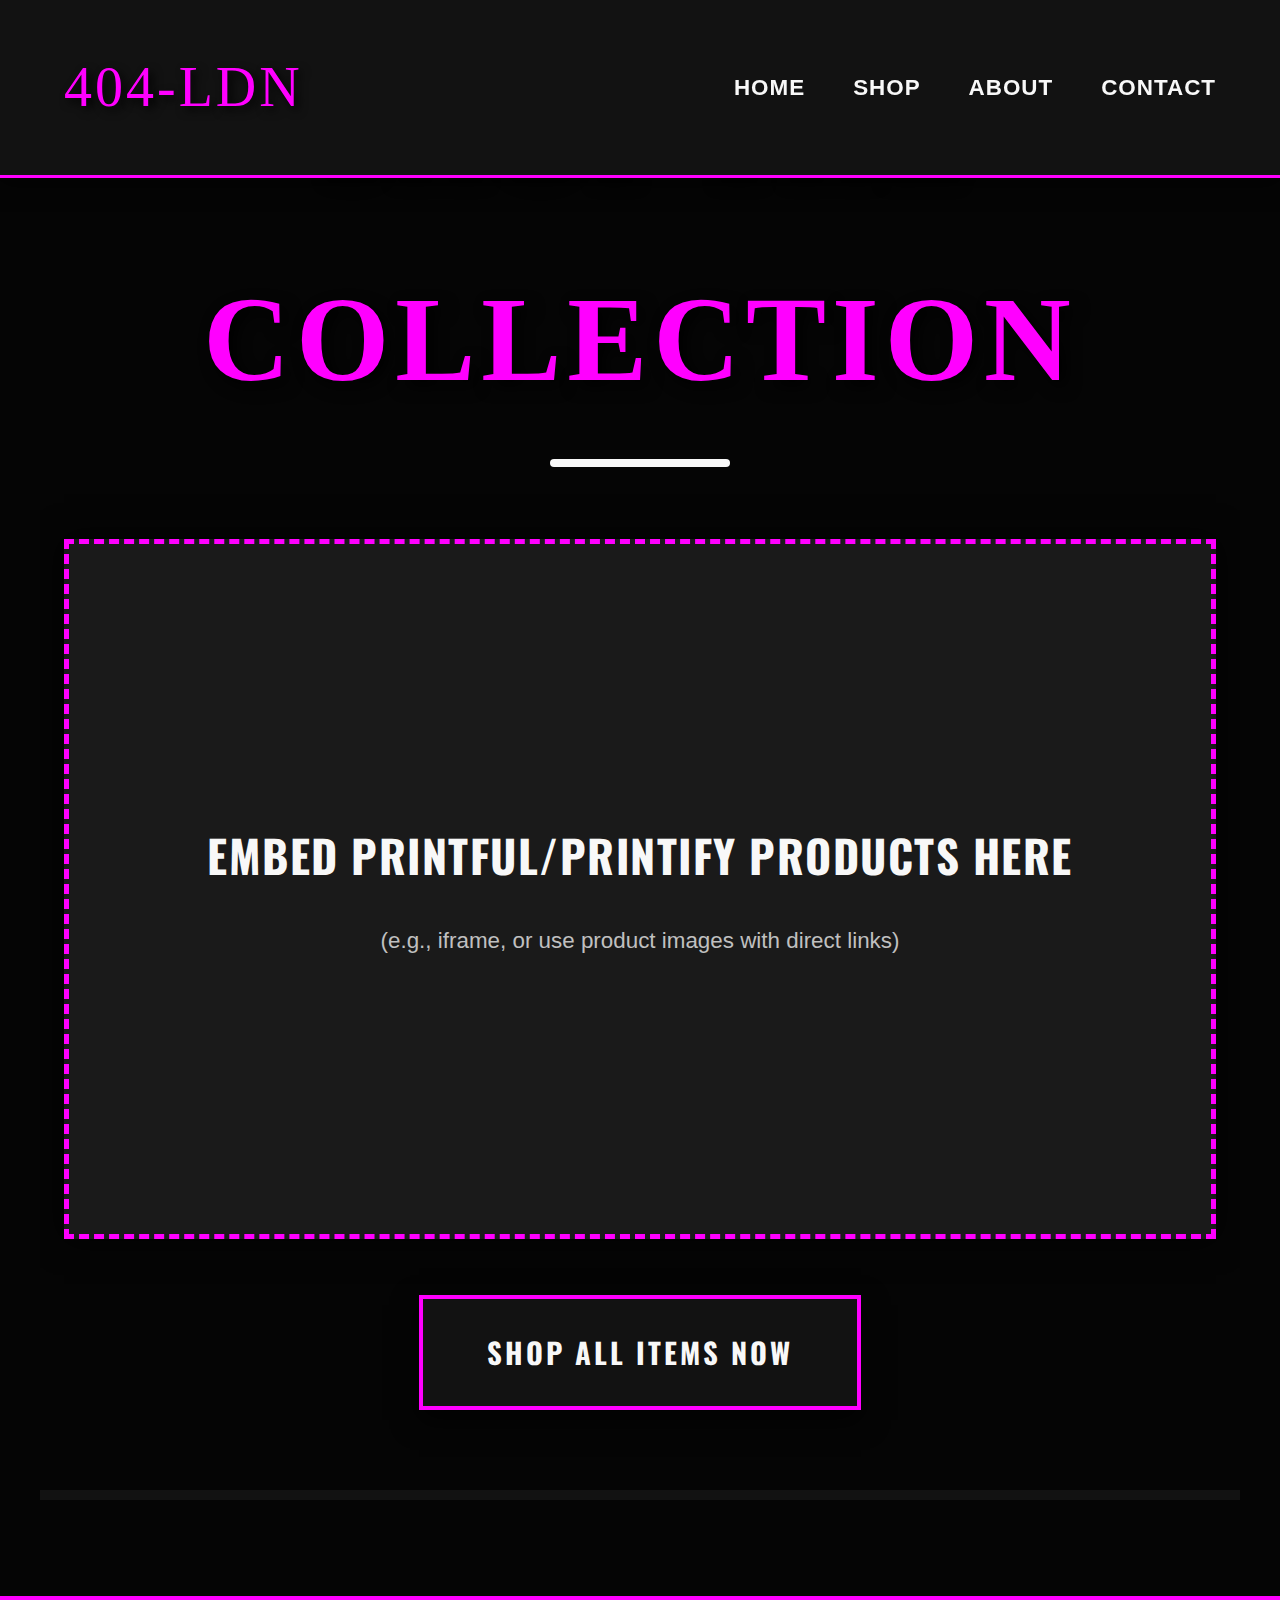
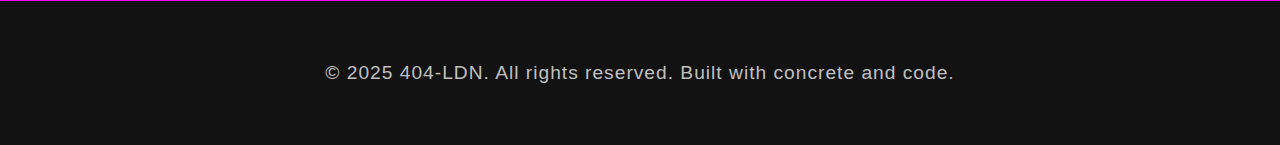
<file: shop.html>
<!DOCTYPE html>
<html lang="en">
<head>
    <meta charset="UTF-8">
    <meta name="viewport" content="width=device-width, initial-scale=1.0">
    <title>404-LDN - Shop</title>
    <link href="https://fonts.googleapis.com/css2?family=Oswald:wght@700&family=Roboto+Mono:wght@400;700&display=swap" rel="stylesheet">
    <link rel="stylesheet" href="style.css">
</head>
<body>
    <header>
        <nav class="container">
            <a href="index.html" class="logo">404-LDN</a>
            <div class="hamburger">
                <span></span>
                <span></span>
                <span></span>
            </div>
            <ul class="nav-links">
                <li><a href="index.html">Home</a></li>
                <li><a href="shop.html">Shop</a></li>
                <li><a href="about.html">About</a></li>
                <li><a href="contact.html">Contact</a></li>
            </ul>
        </nav>
    </header>

    <main>
        <section id="shop" class="container">
            <h2>Shop the Collection</h2>
            <div class="shop-embed-placeholder">
                <p>Embed Printful/Printify Products Here</p>
                <p>(e.g., iframe, or use product images with direct links)</p>
            </div>
            <a href="YOUR_PRINTFUL_PRINTIFY_STORE_LINK" target="_blank" class="shop-link-button">Shop All Items Now</a>
        </section>
    </main>

    <footer>
        <p>&copy; 2025 404-LDN. All rights reserved. Built with concrete and code.</p>
    </footer>

    <script src="script.js"></script>
</body>
</html>
</file>
<file: style.css>
/* --- Global Gritty & Pink Hoodrich Setup --- */
:root {
    /* Updated Color Palette for Pink Hoodrich Vibe */
    --primary-text-color: #f8f8f8;      /* Slightly brighter off-white for contrast */
    --secondary-text-color: #c0c0c0;    /* Lighter gray for secondary info, for better contrast */
    --background-color: #050505;        /* Even deeper, richer black for background */
    --accent-color: #FF00FF;            /* VIBRANT FUCHSIA/MAGENTA - The new core accent! */
    --accent-color-light: #FF33FF;      /* Lighter pink for gradients/hovers */
    --secondary-accent-color: #00FFFF;  /* Cyan/Aqua for secondary pop, creates strong contrast with pink */
    --dark-elements: #121212;           /* Darker gray for headers, footers, boxes, richer */
    --border-color-light: #555555;      /* For subtle, distressed borders, slightly softer */
    --grime-texture-color: #1a1a1a;     /* For subtle background noise, deeper */

    /* Fonts for Bold Hoodrich Vibe (retaining decorative for impact) */
    --font-heading: 'Oswald', sans-serif;
    --font-heading-decorative: 'Cinzel Decorative', serif; /* Still for luxurious, ornate titles */
    --font-body: 'Montserrat', sans-serif;
    --font-caption: 'Roboto', sans-serif;
}

/* Import Google Fonts - Ensure these are linked in your HTML files! */
@import url('https://fonts.googleapis.com/css2?family=Oswald:wght@700;800&family=Montserrat:wght@400;500;700&family=Cinzel+Decorative:wght@400;700;900&family=Roboto:wght@300;400;600&display=swap');

/* --- Basic Reset & Gritty Overlays --- */
* {
    margin: 0;
    padding: 0;
    box-sizing: border-box;
}

body {
    font-family: var(--font-body);
    background-color: var(--background-color);
    color: var(--primary-text-color);
    line-height: 1.7;
    overflow-x: hidden;
    -webkit-font-smoothing: antialiased;
    text-rendering: optimizeLegibility;
    position: relative;
}

/* Subtle overall noise/grain texture (retained) */
body::before {
    content: '';
    position: fixed;
    top: 0;
    left: 0;
    width: 100%;
    height: 100%;
    background-image: url('[data-uri]');
    background-size: 2px 2px;
    opacity: 0.08;
    pointer-events: none;
    z-index: 9999;
}

html {
    scroll-behavior: smooth;
}

/* --- Utility Classes --- */
.container {
    max-width: 1200px;
    margin: 0 auto;
    padding: 1.5rem;
}

.text-center {
    text-align: center;
}

/* --- Header & Navigation --- */
header {
    background-color: var(--dark-elements);
    padding: 1rem 0;
    position: fixed;
    width: 100%;
    z-index: 1000;
    box-shadow: 0 4px 20px rgba(0, 0, 0, 0.7);
    border-bottom: 3px solid var(--accent-color); /* Now vibrant pink accent line */
}

nav {
    display: flex;
    justify-content: space-between;
    align-items: center;
    padding: 0 1.5rem;
}

.logo {
    font-family: var(--font-heading-decorative);
    font-size: 3.5rem;
    color: var(--accent-color); /* Pink logo */
    text-decoration: none;
    text-shadow: 4px 4px 10px rgba(0, 0, 0, 0.9);
    letter-spacing: 3px;
    text-transform: capitalize;
    transition: color 0.3s ease, text-shadow 0.3s ease;
}

.logo:hover {
    color: var(--accent-color-light); /* Brighter pink on hover */
    text-shadow: 4px 4px 15px rgba(255, 0, 255, 0.8); /* Stronger pink glow */
}

.nav-links {
    list-style: none;
    display: flex;
    gap: 3rem;
}

.nav-links a {
    color: var(--primary-text-color);
    text-decoration: none;
    font-family: var(--font-body);
    font-size: 1.4rem;
    transition: color 0.3s ease, transform 0.3s ease, text-shadow 0.3s ease;
    position: relative;
    padding-bottom: 5px;
    text-transform: uppercase;
    letter-spacing: 1px;
    font-weight: 700;
}

.nav-links a::after {
    content: '';
    position: absolute;
    width: 0;
    height: 4px;
    background-color: var(--accent-color); /* Pink underline */
    left: 0;
    bottom: 0;
    transition: width 0.3s cubic-bezier(0.68, -0.55, 0.27, 1.55);
}

.nav-links a:hover {
    color: var(--accent-color); /* Pink on hover */
    transform: translateY(-3px);
    text-shadow: 0 0 10px rgba(255, 0, 255, 0.7); /* Pink glow */
}

.nav-links a:hover::after {
    width: 100%;
}

.hamburger {
    display: none;
    cursor: pointer;
    flex-direction: column;
    gap: 8px;
}

.hamburger span {
    width: 35px;
    height: 4px;
    background-color: var(--primary-text-color);
    transition: all 0.3s ease;
}

/* --- Mobile Navigation (retained) --- */
@media (max-width: 768px) {
    .nav-links {
        display: none;
        flex-direction: column;
        position: absolute;
        top: 80px;
        left: 0;
        width: 100%;
        background-color: var(--dark-elements);
        border-top: 3px solid var(--accent-color);
        box-shadow: 0 8px 25px rgba(0, 0, 0, 0.8);
        padding: 1.5rem 0;
    }

    .nav-links.active {
        display: flex;
    }

    .nav-links li {
        text-align: center;
        padding: 1rem 0;
        border-bottom: 1px solid var(--border-color-light);
    }

    .nav-links li:last-child {
        border-bottom: none;
    }

    .hamburger {
        display: flex;
    }

    .hamburger.open span:nth-child(1) {
        transform: translateY(12px) rotate(45deg);
    }
    .hamburger.open span:nth-child(2) {
        opacity: 0;
    }
    .hamburger.open span:nth-child(3) {
        transform: translateY(-12px) rotate(-45deg);
    }
}

/* --- Hero Section (Homepage) --- */
#home {
    position: relative;
    height: 100vh;
    display: flex;
    align-items: center;
    justify-content: center;
    text-align: center;
    color: var(--primary-text-color);
    overflow: hidden;
    background-color: black;
    padding-top: 70px;
}

#home::before {
    content: '';
    position: absolute;
    top: 0;
    left: 0;
    width: 100%;
    height: 100%;
    /* !!! IMPORTANT: REPLACE THIS PLACEHOLDER URL WITH YOUR ACTUAL IMAGE !!! */
    background-image: url('YOUR_FLAGSHIP_IMAGE_URL_HERE');
    background-size: cover;
    background-position: center;
    /* Adjusted filter for pinkish tint */
    filter: grayscale(70%) brightness(50%) contrast(180%) sepia(50%) hue-rotate(300deg) saturate(200%);
    transform: scale(1.05);
    opacity: 0.7;
    z-index: 1;
}

.hero-content {
    position: relative;
    z-index: 2;
    padding: 4rem; /* Even more generous padding for boldness */
    background-color: rgba(0, 0, 0, 0.9);
    border: 6px solid var(--accent-color); /* Thicker, bolder PINK border */
    box-shadow: 0 0 60px rgba(255, 0, 255, 0.9); /* Intense PINK glow */
    animation: fadeInScale 2s ease-out forwards;
    max-width: 950px; /* Slightly wider for impact */
    width: 90%;
    transform: skewX(-3deg); /* Slightly more aggressive tilt */
    /* Updated border image for a more vibrant texture */
    border-image: url('data:image/svg+xml;utf8,<svg width="10" height="10" viewBox="0 0 10 10" fill="none" xmlns="http://www.w3.org/2000/svg"><rect x="0.5" y="0.5" width="9" height="9" stroke="rgb(255,0,255)" stroke-width="1" fill="none"/><path d="M0 0L10 10M0 10L10 0" stroke="rgb(255,0,255)" stroke-opacity="0.3"/></svg>') 10 repeat;
}

@keyframes fadeInScale {
    from { opacity: 0; transform: scale(0.6) skewX(-3deg); }
    to { opacity: 1; transform: scale(1) skewX(-3deg); }
}

.hero-content h1 {
    font-family: var(--font-heading-decorative);
    font-size: 7.5rem; /* EVEN LARGER, more commanding */
    margin-bottom: 2rem;
    /* Pink gradient and stroke for main hero title */
    background: linear-gradient(45deg, var(--accent-color) 0%, var(--accent-color-light) 50%, var(--accent-color) 100%);
    -webkit-background-clip: text;
    -webkit-text-fill-color: transparent;
    text-shadow: none;
    -webkit-text-stroke: 2px rgba(255, 0, 255, 0.4); /* Stronger pink stroke */
    letter-spacing: 6px; /* More spacing */
    line-height: 0.9; /* Tighter line height for boldness */
    text-transform: uppercase;
    animation: glitchEffect 2s infinite alternate steps(2, start);
}
/* Glitch effect adapted for pink tones */
@keyframes glitchEffect {
    0% { text-shadow: 8px 8px 15px rgba(0, 0, 0, 0.98); } /* Deeper shadow */
    20% { text-shadow: -8px -8px 15px rgba(var(--accent-color), 0.8); }
    40% { text-shadow: 8px -8px 15px rgba(var(--accent-color), 0.8); }
    60% { text-shadow: -8px 8px 15px rgba(var(--accent-color), 0.8); }
    80% { text-shadow: 8px 8px 15px rgba(0, 0, 0, 0.98); }
    100% { text-shadow: 0 0 0 rgba(0, 0, 0, 0.98); }
}

.hero-content p {
    font-size: 2rem; /* Even larger and clearer */
    margin-bottom: 3.5rem;
    color: var(--secondary-text-color);
    max-width: 800px; /* Slightly wider for readability */
    margin-left: auto;
    margin-right: auto;
    font-family: var(--font-body);
    font-weight: 600; /* Bolder body text */
}

.cta-button {
    display: inline-block;
    background-color: var(--accent-color); /* Pink button background */
    color: var(--dark-elements); /* Dark text on pink button */
    padding: 1.8rem 4rem; /* Larger button */
    font-size: 2rem; /* Even larger button text */
    font-family: var(--font-heading);
    text-decoration: none;
    border: 4px solid var(--primary-text-color); /* Thicker contrasting border */
    cursor: pointer;
    transition: background-color 0.4s ease, transform 0.4s ease, box-shadow 0.4s ease, border-color 0.4s ease;
    box-shadow: 0 12px 30px rgba(255, 0, 255, 0.8); /* Deeper pink shadow */
    position: relative;
    overflow: hidden;
    text-transform: uppercase;
    letter-spacing: 3px; /* More spacing */
    transform: skewX(-3deg); /* Match hero content tilt */
    font-weight: 800; /* EVEN BOLDER button text */
    text-shadow: 2px 2px 4px rgba(0, 0, 0, 0.7); /* Stronger text shadow */
}

.cta-button:hover {
    background-color: var(--accent-color-light); /* Brighter pink on hover */
    transform: translateY(-10px) scale(1.05) skewX(-3deg); /* More pronounced lift */
    box-shadow: 0 18px 40px rgba(255, 0, 255, 0.9); /* More intense pink shadow */
    border-color: var(--secondary-accent-color); /* Cyan border on hover for strong contrast */
}

.cta-button::before {
    content: '';
    position: absolute;
    top: 50%;
    left: 50%;
    width: 300%;
    height: 300%;
    background-color: rgba(255, 255, 255, 0.25); /* More visible splash */
    border-radius: 50%;
    transition: all 0.75s ease-out;
    transform: translate(-50%, -50%) scale(0);
    z-index: 0;
}

.cta-button:hover::before {
    transform: translate(-50%, -50%) scale(1);
    opacity: 0;
}

/* --- Countdown Timer --- */
.countdown-container {
    margin-top: 6rem; /* More separation */
    padding: 3rem; /* More padding */
    background-color: rgba(0, 0, 0, 0.9);
    border: 5px dashed var(--accent-color); /* Dashed PINK border */
    display: inline-block;
    box-shadow: 0 0 40px rgba(0, 0, 0, 0.9); /* Stronger shadow */
    transform: skewX(3deg); /* Opposite tilt for contrast */
}

.countdown-container p {
    font-family: var(--font-heading);
    font-size: 2.5rem; /* Larger timer text */
    margin-bottom: 2.5rem;
    color: var(--accent-color); /* Pink text */
    text-transform: uppercase;
    letter-spacing: 4px; /* More spacing */
    text-shadow: 3px 3px 6px rgba(0, 0, 0, 0.8); /* Deeper shadow */
}

#countdown {
    display: flex;
    justify-content: center;
    gap: 3rem; /* More space between blocks */
}

.countdown-item {
    background-color: var(--dark-elements);
    padding: 1.8rem 3rem; /* Larger blocks */
    border: 4px solid var(--accent-color); /* Thicker, defined PINK border */
    box-shadow: 0 0 25px rgba(0, 0, 0, 0.8);
    min-width: 130px; /* Wider blocks */
    text-align: center;
    transition: transform 0.3s ease, background-color 0.3s ease;
    transform: skewX(-3deg); /* Counter-tilt for individual items */
}

.countdown-item:hover {
    transform: translateY(-8px) skewX(-3deg) scale(1.03); /* Lift and slight scale */
    background-color: #2a2a2a;
}

.countdown-item span {
    display: block;
    font-family: var(--font-heading);
    font-size: 4.5rem; /* BIGGER, bold numbers */
    color: var(--primary-text-color);
    line-height: 1;
    margin-bottom: 1rem;
    text-shadow: 3px 3px 6px rgba(0, 0, 0, 0.8); /* Deeper shadow */
    font-weight: 800; /* EVEN BOLDER NUMBERS */
}

.countdown-item div {
    font-size: 1.2rem;
    color: var(--secondary-text-color);
    text-transform: uppercase;
    font-family: var(--font-caption);
    letter-spacing: 1.5px; /* More spacing */
    font-weight: 500;
}

/* --- General Section Styling --- */
section {
    padding: 9rem 0; /* More padding for separation */
    border-top: 10px solid var(--dark-elements); /* Very thick, strong divider */
    border-bottom: 10px solid var(--dark-elements);
    background-color: var(--background-color);
    position: relative;
    overflow: hidden;
}

/* Subtle gritty texture overlay on sections (retained) */
section::before {
    content: '';
    position: absolute;
    top: 0;
    left: 0;
    width: 100%;
    height: 100%;
    background-image: url('[data-uri]');
    background-size: 2px 2px;
    opacity: 0.05;
    pointer-events: none;
    z-index: 0;
}

section:nth-of-type(even) {
    background-color: #0A0A0A;
}

section h2 {
    font-family: var(--font-heading-decorative);
    font-size: 6rem; /* Even larger section headings */
    color: var(--accent-color); /* Pink headings */
    margin-bottom: 4.5rem; /* More space */
    text-align: center;
    text-transform: uppercase;
    letter-spacing: 5px; /* More spacing */
    text-shadow: 6px 6px 15px rgba(0, 0, 0, 0.98); /* Deeper shadow */
    position: relative;
    padding-bottom: 25px; /* More space for accent line */
    transition: color 0.3s ease, text-shadow 0.3s ease;
    font-weight: 700; /* Bolder decorative text */
}

section h2::after {
    content: '';
    position: absolute;
    width: 180px; /* Longer underline */
    height: 8px; /* Thicker */
    background-color: var(--primary-text-color);
    left: 50%;
    transform: translateX(-50%);
    bottom: 0;
    border-radius: 4px;
    box-shadow: 0 0 15px rgba(var(--primary-text-color), 0.8); /* Stronger glow */
}

/* --- Shop Section --- */
#shop .shop-embed-placeholder {
    min-height: 700px; /* Taller placeholder */
    background-color: #1a1a1a;
    display: flex;
    flex-direction: column;
    align-items: center;
    justify-content: center;
    font-size: 2.5rem; /* Larger font */
    color: var(--secondary-text-color);
    border: 5px dashed var(--accent-color); /* Thicker dashed PINK border */
    margin: 3.5rem auto; /* More margin */
    text-align: center;
    padding: 3rem; /* More padding */
    box-shadow: 0 0 30px rgba(0, 0, 0, 0.9); /* Stronger shadow */
}
#shop .shop-embed-placeholder p:first-child {
    font-family: var(--font-heading);
    color: var(--primary-text-color);
    margin-bottom: 1.8rem;
    font-size: 2.8rem; /* Larger */
    letter-spacing: 1.5px;
    text-transform: uppercase;
    font-weight: 700;
}
#shop .shop-embed-placeholder p {
    font-size: 1.4rem;
    font-family: var(--font-body);
    max-width: 85%; /* Wider for readability */
    margin-left: auto;
    margin-right: auto;
}

#shop .shop-link-button {
    display: block;
    width: fit-content;
    margin: 3.5rem auto;
    background-color: var(--dark-elements);
    color: var(--primary-text-color);
    padding: 1.8rem 4rem; /* Larger button */
    font-family: var(--font-heading);
    font-size: 1.8rem; /* Larger button text */
    text-decoration: none;
    border: 4px solid var(--accent-color); /* PINK border */
    transition: background-color 0.4s ease, border-color 0.4s ease, transform 0.4s ease, box-shadow 0.4s ease;
    box-shadow: 0 10px 25px rgba(0, 0, 0, 0.8);
    text-transform: uppercase;
    letter-spacing: 3px; /* More spacing */
    font-weight: 800; /* EVEN BOLDER button text */
}
#shop .shop-link-button:hover {
    background-color: var(--accent-color); /* Pink background on hover */
    border-color: var(--secondary-accent-color); /* Cyan border on hover */
    color: var(--dark-elements); /* Dark text on pink hover */
    transform: translateY(-10px) scale(1.03);
    box-shadow: 0 15px 35px rgba(255, 0, 255, 0.9); /* Pink shadow on hover */
}


/* --- About Section --- */
.about-content {
    display: flex;
    flex-direction: column;
    gap: 4rem; /* More space */
    align-items: center;
    text-align: center;
    padding: 0 2rem; /* More padding */
}

.about-image-container {
    position: relative;
    width: 350px; /* Larger container */
    height: 350px;
    border: 7px solid var(--accent-color); /* Thicker, defined PINK border */
    box-shadow: 0 0 45px rgba(255, 0, 255, 0.95); /* Intense PINK glow */
    overflow: hidden;
    transform: rotate(-4deg); /* More aggressive tilt */
    transition: transform 0.4s ease, box-shadow 0.4s ease;
}

.about-image-container:hover {
    transform: rotate(0deg) scale(1.07); /* Straighten and zoom more on hover */
    box-shadow: 0 0 70px rgba(255, 0, 255, 1); /* Even stronger pink glow on hover */
}

.about-image {
    width: 100%;
    height: 100%;
    object-fit: cover;
    /* !!! IMPORTANT: REPLACE THIS PLACEHOLDER URL WITH YOUR ACTUAL IMAGE !!! */
    background-image: url('YOUR_FACE_IMAGE_URL_HERE');
    background-size: cover;
    background-position: center;
    /* Adjusted filter for pinkish tint */
    filter: grayscale(70%) brightness(55%) contrast(160%) sepia(40%) hue-rotate(300deg) saturate(180%);
    transition: filter 0.5s ease;
    display: block;
}

.about-image-container:hover .about-image {
    filter: grayscale(0%) brightness(100%) contrast(100%) sepia(0%); /* Full color on hover */
}

.about-text {
    max-width: 900px; /* Wider text block */
    margin: 0 auto;
}
.about-text p {
    font-size: 1.5rem; /* Larger, more readable */
    margin-bottom: 2rem;
    color: var(--secondary-text-color);
    font-family: var(--font-body);
    font-weight: 500; /* Bolder paragraph text */
}
.about-text strong {
    color: var(--accent-color); /* Pink strong text */
    font-family: var(--font-heading);
    letter-spacing: 1px; /* More spacing */
    text-shadow: 2px 2px 5px rgba(0, 0, 0, 0.7); /* Deeper shadow */
    font-weight: 700; /* Bolder strong text */
}


/* --- Contact/Links Section --- */
.social-links {
    display: flex;
    justify-content: center;
    gap: 3.5rem; /* More space */
    flex-wrap: wrap;
    margin-bottom: 5rem; /* More space before email capture */
}

.social-links a {
    color: var(--primary-text-color);
    font-size: 4.5rem; /* Even larger icons */
    transition: color 0.3s ease, transform 0.3s ease, filter 0.3s ease;
    filter: drop-shadow(4px 4px 10px rgba(0, 0, 0, 0.9)); /* Deeper shadow */
}

.social-links a:hover {
    color: var(--accent-color); /* Pink on hover */
    transform: translateY(-15px) scale(1.25); /* More dramatic lift and scale */
    filter: drop-shadow(4px 4px 20px rgba(255, 0, 255, 0.95)); /* Intense pink glow */
}

.email-capture {
    margin-top: 3.5rem;
    background-color: var(--dark-elements);
    padding: 4rem; /* More padding */
    border: 5px solid var(--accent-color); /* Thicker, stronger PINK border */
    max-width: 750px; /* Wider form */
    margin-left: auto;
    margin-right: auto;
    box-shadow: 0 0 40px rgba(0, 0, 0, 0.9); /* Stronger shadow */
    transform: skewX(-2deg); /* Slightly more aggressive tilt */
}

.email-capture h3 {
    font-family: var(--font-heading);
    font-size: 3.2rem; /* Larger heading */
    color: var(--primary-text-color);
    margin-bottom: 2.5rem;
    letter-spacing: 1.5px;
    text-shadow: 3px 3px 7px rgba(0, 0, 0, 0.8); /* Deeper shadow */
    text-transform: uppercase;
    font-weight: 700;
}

.email-capture p {
    font-family: var(--font-body);
    font-size: 1.3rem;
    color: var(--secondary-text-color);
    margin-bottom: 2.5rem;
}

.email-capture input[type="email"] {
    padding: 1.5rem; /* More padding */
    background-color: #2a2a2a;
    border: 2px solid var(--accent-color); /* Thicker Pink border */
    color: var(--primary-text-color);
    font-size: 1.4rem;
    font-family: var(--font-body);
    outline: none;
    transition: border-color 0.3s ease, box-shadow 0.3s ease;
}

.email-capture input[type="email"]::placeholder {
    color: #888;
}
.email-capture input[type="email"]:focus {
    border-color: var(--accent-color-light); /* Brighter pink on focus */
    box-shadow: 0 0 15px rgba(255, 0, 255, 0.8); /* Pink glow on focus */
}

.email-capture button {
    background-color: var(--accent-color); /* Pink button */
    color: var(--dark-elements);
    padding: 1.5rem 3rem; /* More padding */
    border: none;
    font-family: var(--font-heading);
    font-size: 1.6rem; /* Larger button text */
    cursor: pointer;
    transition: background-color 0.4s ease, transform 0.4s ease, box-shadow 0.4s ease;
    box-shadow: 0 10px 25px rgba(0, 0, 0, 0.7);
    text-transform: uppercase;
    letter-spacing: 2px;
    font-weight: 800; /* EVEN BOLDER */
}

.email-capture button:hover {
    background-color: var(--secondary-accent-color); /* Cyan on hover for contrast */
    transform: translateY(-8px);
    box-shadow: 0 15px 35px rgba(0, 0, 0, 0.9);
}


/* --- Footer --- */
footer {
    background-color: var(--dark-elements);
    color: var(--secondary-text-color);
    text-align: center;
    padding: 3.5rem 0; /* More padding */
    margin-top: 6rem; /* More margin */
    border-top: 5px solid var(--accent-color); /* Pink border */
    font-size: 1.2rem; /* Slightly larger */
    font-family: var(--font-body);
    letter-spacing: 1px; /* More spacing */
}

/* --- Desktop Adjustments (larger screens) --- */
@media (min-width: 769px) {
    .hero-content h1 {
        font-size: 9.5rem; /* ULTRA ULTRA LARGE HEADING */
        letter-spacing: 8px; /* More spacing */
    }

    .hero-content p {
        font-size: 2.3rem; /* Larger */
    }

    .cta-button {
        padding: 2rem 4.5rem; /* Larger */
        font-size: 2.4rem; /* Larger */
    }

    .countdown-item span {
        font-size: 5.5rem; /* Larger */
    }

    .countdown-item div {
        font-size: 1.5rem; /* Larger */
    }

    section h2 {
        font-size: 7.5rem; /* Massive section headings */
        letter-spacing: 6px;
    }

    .about-content {
        flex-direction: row;
        text-align: left;
        justify-content: center;
        gap: 7rem; /* Even more space */
    }
    .about-text {
        max-width: 800px;
    }
    .about-text p {
        font-size: 1.6rem;
    }

    .email-capture {
        padding: 5rem; /* More padding */
    }
}
</file>
